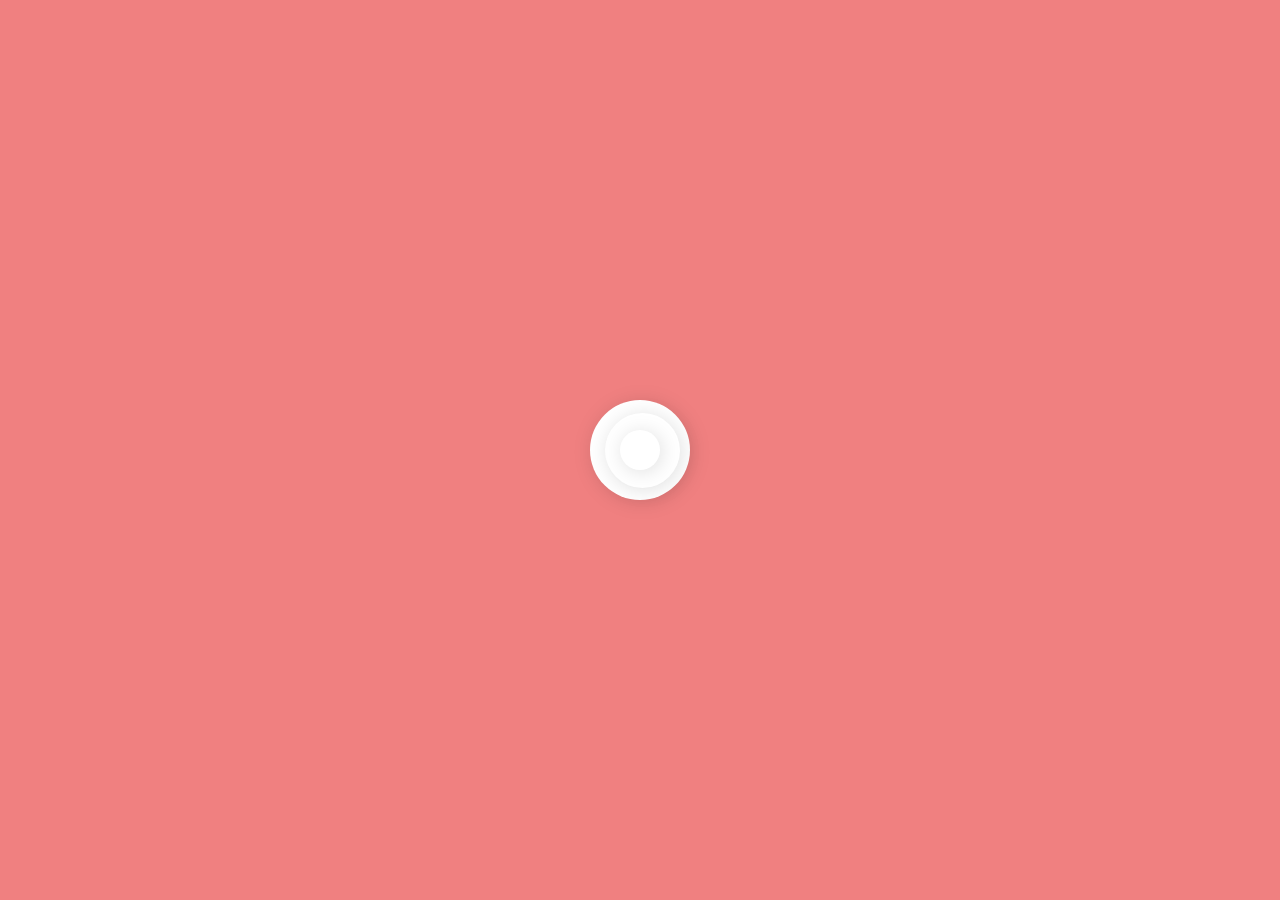
<file: index.html>
<!DOCTYPE html>
<html>

<head>
    <title></title>
    <link rel="stylesheet" type="text/css" href="style.css">
</head>

<body>
    <div class="loader">
        <div>

        </div>
        <div>
            
        </div>
        <div>
            
        </div>
    </div>
</body>

</html>
</file>
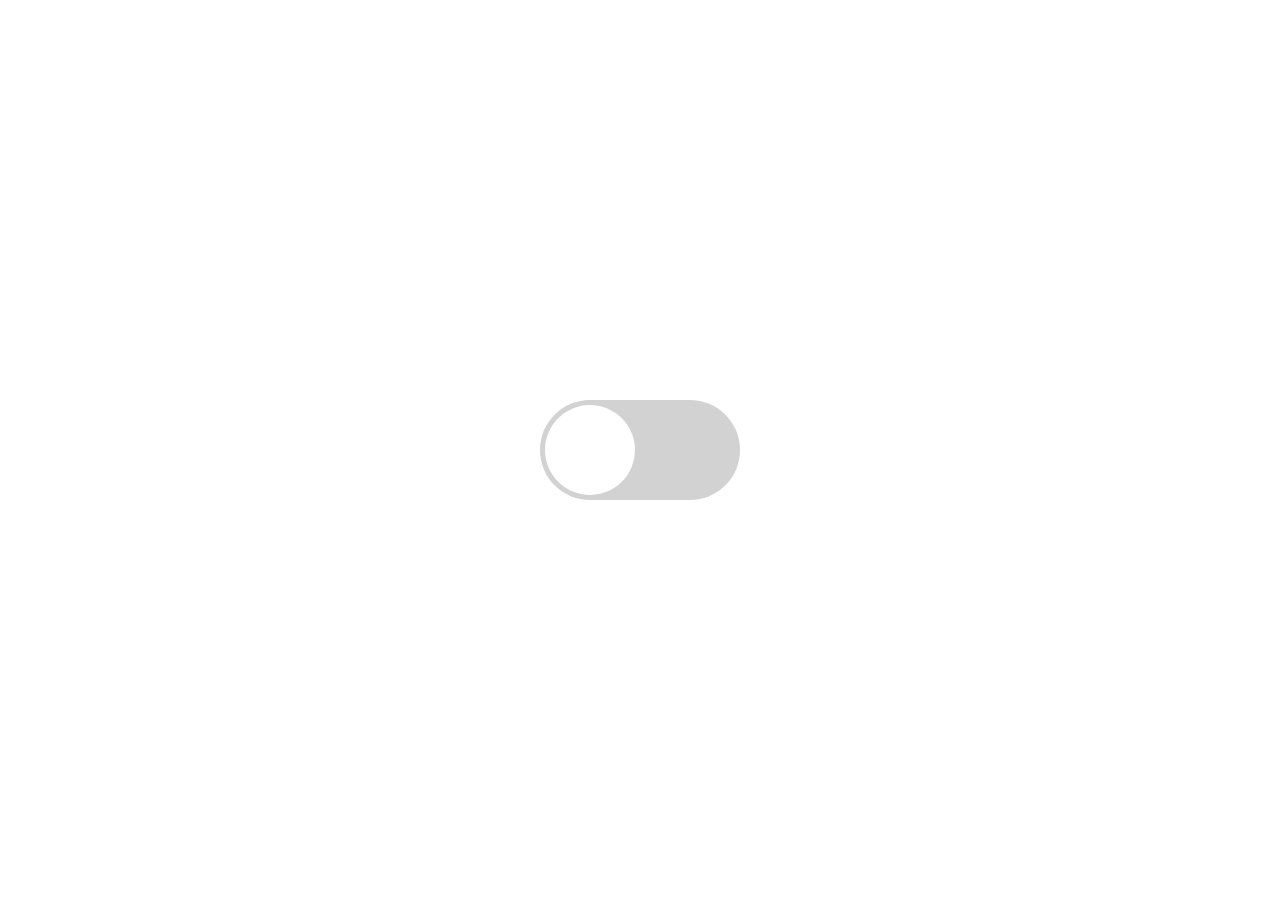
<file: ToggleButton/index.html>
<!DOCTYPE html>
<html lang="en">
<head>
    <meta charset="UTF-8">
    <meta name="viewport" content="width=device-width, initial-scale=1.0">
    <title>Your Page Title</title>
   <link rel="stylesheet" href="index.css">
<body>

  <div class="container">
    <input type="checkbox" id="check">
    <label for="check" class="button"></label>

  </div>
</body>
</html>
</file>
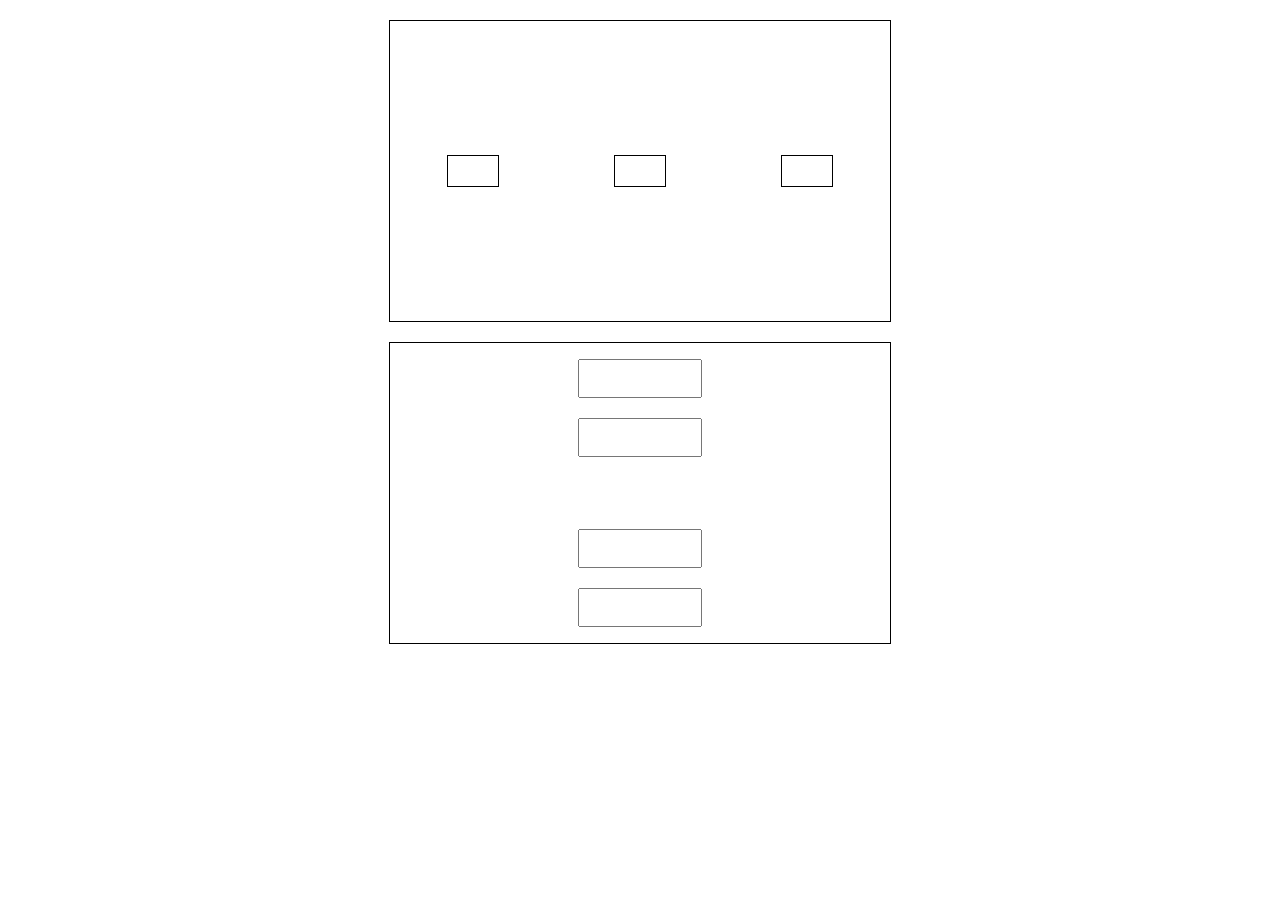
<file: indexPos.html>
<!DOCTYPE html>
<html>

<head>
    <title></title>
    <link rel="stylesheet" type="text/css" href="indexPos.css">
</head>

<body>
    <!-- <div class="container">
        <div class="imchild"></div>
    </div> -->
    <div class="flexProperty">
        <div class="item item-1"></div>
        <div class="item item-2"></div>
        <div class="item item-3"></div>
    </div>
    <div class="gridProperty">
        <div class="fitem item-1">
            <input class="uname">
            <input class="surname">
        </div>
        <div class="fitem item-2">
            <input class="uname">
            <input class="surname">
        </div>
        
    </div>
</body>

</html>
</file>
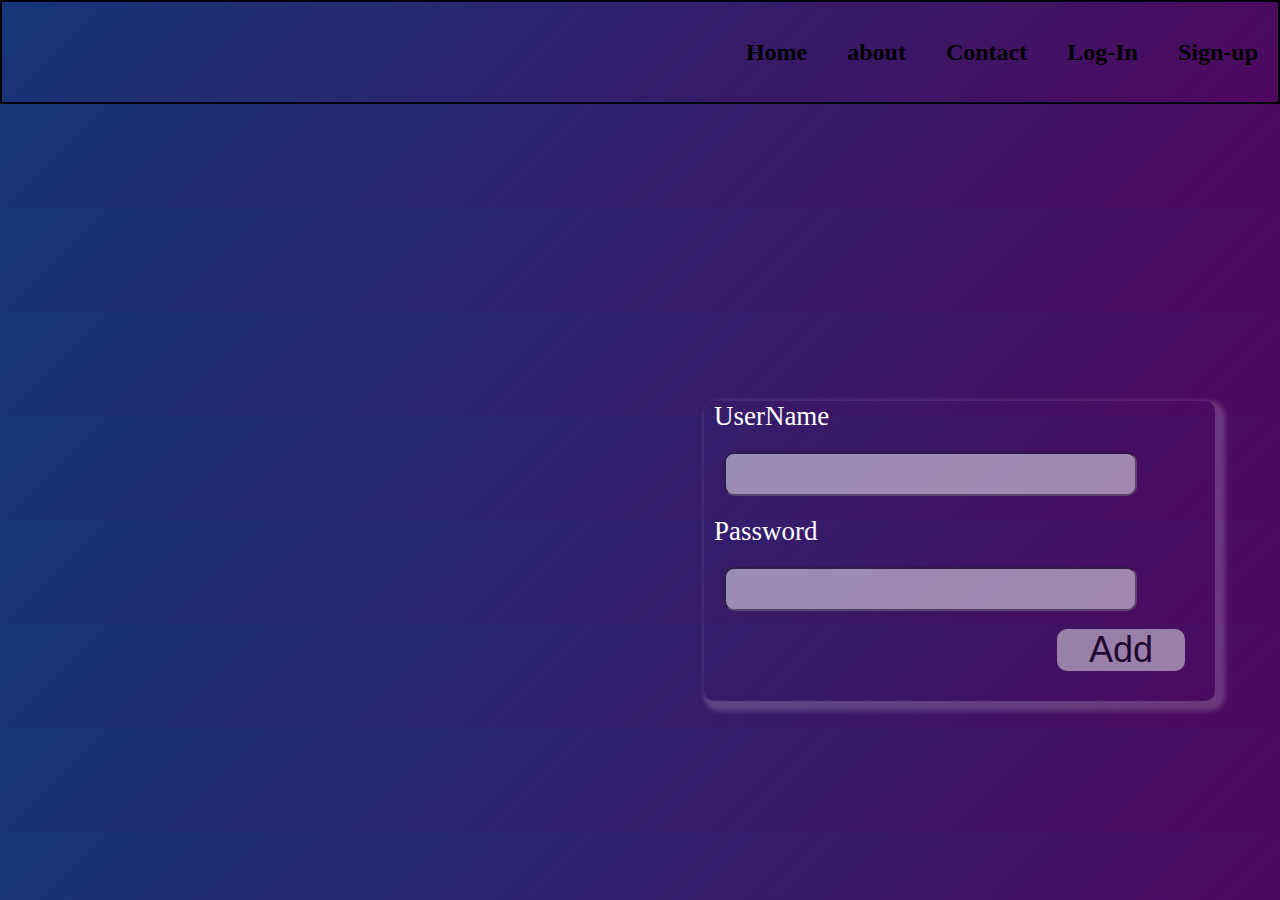
<file: Basic/Basic.html>
<!DOCTYPE html>
<html>

<head>
    <link rel="stylesheet" type="text/css" href="Basic.css">
    <title>Basic</title>
</head>

<body>
    <div class="super">
        <div class="container">
            <h2>Home</h2>
            <h2>about</h2>
            <h2>Contact</h2>
            <h2>Log-In</h2>
            <h2>Sign-up</h2>

        </div>
        <div class="login-Container">
            <form class="form-class">
                <div class="form-Handler">
                    <div class="uname">

                        <label>UserName</label>
                        <input type="text" class="inp1">
                    </div>
                    <div class="sname">
                        <label>Password</label>
                        <input type="text" class="inp2">
                    </div>
                    <div class="btn">
                        <button class="add">Add</button>
                    </div>
                </div>
            </form>
        </div>
    </div>

<script src="Basic.js" type="text/javascript"></script>
</body>

</html>
</file>
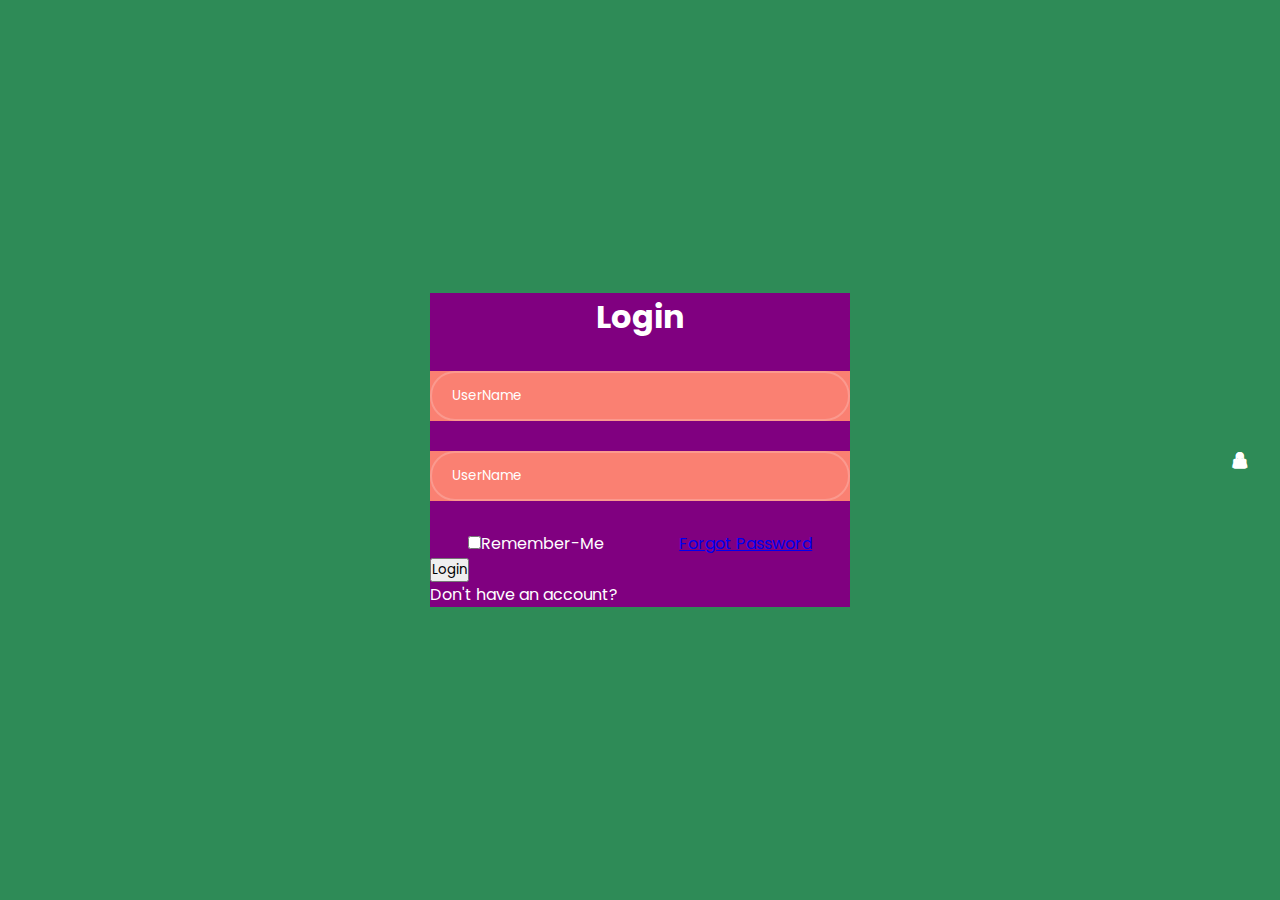
<file: Basic/LogForm/Logform.html>
<!DOCTYPE html>
<html>

<head>
    <link rel="stylesheet" type="text/css" href="Logform.css">
    <link href='https://unpkg.com/boxicons@2.1.4/css/boxicons.min.css' rel='stylesheet'>
    <title>Basic</title>
</head>
<body>
<div class="wrapper">
    <form action=""></form>
    <h1>Login</h1>
    <div class="input-box">
        <input type="text" placeholder="UserName" required>
        <i class='bx bxs-user' ></i>
    </div>
    <div class="input-box">
        <input type="Password" placeholder="UserName" required>
        <i class='bx bxs-lock-alt' ></i>
    </div>
    <div class="remember-forgot">
        <label><input type="checkbox">Remember-Me</label>
        <a href="#">Forgot Password</a>
    </div>
    <button type="submit" class="btn">Login</button>
    <div class="register-link">
        <p>Don't have an account?</p>
    </div>
</div>
</body>
</html>
</file>
<file: style.css>
* {
    margin: 0;
    padding: 0;
}

body {
    background-color: lightcoral;
    min-height: 100vh;
    display: flex;
    justify-content: center;
    align-items: center;
}

.loader {
    width: 100px;
    height: 100px;
    position: relative;
}

.loader div {
    position: absolute;
    border-radius: 50%;
    background-color: white;
    box-shadow: 2px 2px 20px #00000020;
}

.loader div:nth-child(1) {
    width: 100px;
    height: 100px;
    animation: circleAnimation 2s infinite alternate both;
}
    .loader div:nth-child(2) {
        width: 75px;
        height: 75px;
        top: 12.5px;
        left: 15px;
        animation: circleAnimation 2s infinite alternate both;
    }

    .loader div:nth-child(3) {
        width: 40px;
        height: 40px;
        top: 30px;
        left: 30px;
        animation: circleAnimation 2s infinite alternate both;
    }

    @keyframes circleAnimation {

        0%,
        20% {
            transform: scale(0);
            box-shadow: 2px 2px 20px #00000020
        }

        100% {
            transform: scale(1);
            box-shadow: 4px 4px 4px #00000030;
        }


    }

    @keyframes circleAnimation2 {

        0%,
        50% {
            transform: scale(0);
            box-shadow: 2px 2px 20px #00000020
        }

        100% {
            transform: scale(1);
            box-shadow: 4px 4px 4px #00000030;
        }
    }

    @keyframes circleAnimation3 {

        0%,
        70% {
            transform: scale(0);
            box-shadow: 2px 2px 20px #00000020
        }

        100% {
            transform: scale(1);
            box-shadow: 4px 4px 4px #00000030;
        }
    }
</file>
<file: ToggleButton/index.css>
* {
  padding: 0;
  margin: 0;
}

.container {
  width: 100%;
  height: 100vh;
  background-color: #fff;
  display: flex;
  align-items: center;
  justify-content: center;
}

.button {
  background-color: #d2d2d2;
  width: 200px;
  height: 100px;
  border-radius: 200px;
  cursor: pointer;
  position: relative;
}

.button::before {
  position: absolute;
  content: "";
  background-color: #fff;
  width: 90px;
  height: 90px;
  border-radius: 200px;
  margin: 5px;
  transition: 0.2s;
}

input:checked + .button {
    background-color: #20096d;
    
  }

  input:checked + .button::before {
   
    transform: translateX(100px);
  }
input{
    display: none;
}
</file>
<file: indexPos.css>
* {
    margin: 0;
    padding: 0;
}
/* body{
    position: relative;
    border: 1px solid black;
} */

.container{
    border:1px solid black;
    height: 400px;
    width: 50%;
    margin:50px auto;
    position: relative;
    left: 100px;
    top: 100px;
}

.imchild{
    border:1px solid black;
    height: 50%;
    width: 50%;
    position: absolute;
    right: 25%;
    top:23%;
  
}

.flexProperty{
    border: 1px solid black;
    height: 300px;
    width:500px;
    margin: 20px auto;
    display: flex;
    justify-content: space-around;
    align-items: center;
   
}

.item{
    border: 1px solid black; 
    height: 30px;
    width:50px;
}

.gridProperty{
    border: 1px solid black;
    height: 300px;
    width:500px;
    margin: 20px auto;
    display: grid;
    justify-content: space-around;
    align-items: center;
    grid-column-start: 1;
    gap:40px;
    /* grid-template-columns: auto auto auto; */
  
}

.fitem{
/* border: 1px solid black; */
display: grid;

justify-content: space-around;
align-items: center;

gap: 20px;
}

.uname, .surname {
    width: 100px;
    padding: 10px;
  }
</file>
<file: Basic/Basic.css>
*{
    margin: 0;
    padding: 0;
}

body{
    background:linear-gradient(135deg,#153677,#4e085f);
}

.container{
    border: 1px solid black;
    display: flex;
    justify-content: end;
    align-items: center;
    height: 100px;
   
}

.container h2{
    margin: 20px;
}
.super{
    border: 1px solid black;
    position: relative;
}

.login-Container{
   
    height: 400px;
    width: 50%;
    
    display: flex;
    align-items: center;
    justify-content: center;
    border: none;
    position:absolute;
    right: 0;
    top:200px;
}

input{
    height: 40px;
    width: 80%;
    border-radius: 10px;
   opacity: 0.5;
   margin: 20px;
   font-size: 20px;
}
.form-class{
   
    display: flex;
    width: 80%;
    justify-content: center;
    align-items: center;
    position:absolute;
    top:50%;
    /* min-width: 540px; */
    


}
.form-class label{
font-size: 3vh;
margin: 10px;   
color: white; 

}
.add{
    font-size: 4vh;
     margin: 30px;
    opacity: 0.5;
    width: 10vw;
    position:absolute;
    right: 0px;
    min-width: 10vw;
   bottom: 0px;
   border: none;
   border-radius: 10px;
   
   cursor: pointer;

}
.add:hover{
    bottom: 2px;
    right: 2px;
    box-shadow: 5px 5px 5px rgba(255, 255, 255, 0.4);
}
.form-Handler{
    border: rgba(0, 0, 0, 0.3);
    border-radius: 10px;
    height: 300px;
    width: 100%;
     box-shadow: 5px 5px 5px 5px rgba(255, 255, 255, 0.184);;
}
</file>
<file: Basic/LogForm/Logform.css>
@import url('https://fonts.googleapis.com/css2?family=Poppins:wght@200&display=swap');

*{
    margin: 0;
    padding: 0;
    box-sizing: border-box;
    font-family: "Poppins", sans-serif;
}
body{
    display: flex;
    justify-content: center;
    align-items: center;
    min-height: 100vh;
    background: seagreen;
}
.wrapper{
    width:420px;
    background:purple;
    color:#fff;
}

.wrapper h1{
    font-family: 36px;
    text-align: center;

}
.wrapper .input-box{
    width:100%;
    height: 50px;
    background: salmon;
    margin: 30px 0;
}
.input-box input{
    width:100%;
    height: 100%;
    background: transparent;
    border:none;
    outline: none;
    border: 2px solid rgba(255, 255, 255, .2);
    border-radius: 40px;
    padding: 20px 45px 20px 20px;
}

.input-box input::placeholder{
    color: #fff;
}

.input-box i{
    position: absolute;
    right:20px;
    top: 50%;
    transform: translate(-50%);
    font-size: 20px;
}

.wrapper .remember-forgot{
    display: flex;
    justify-content: space-around;

}
</file>
